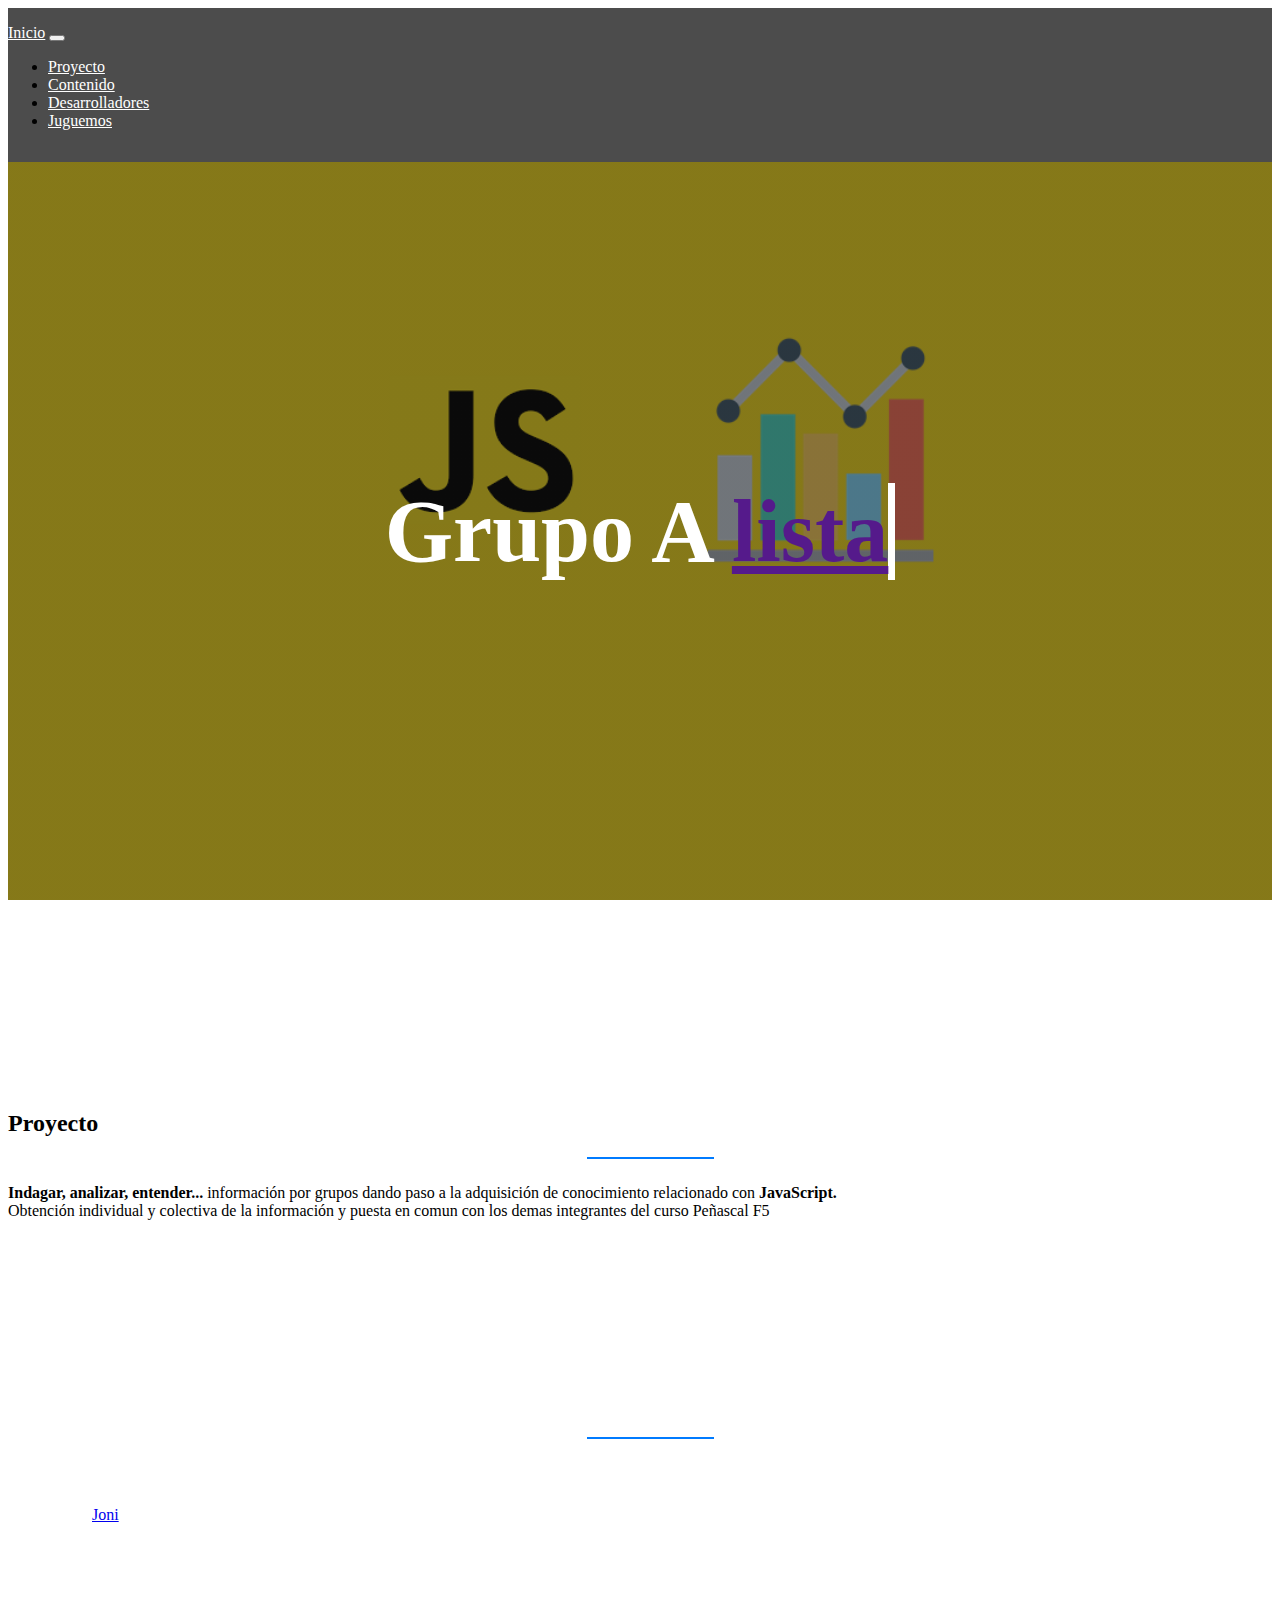
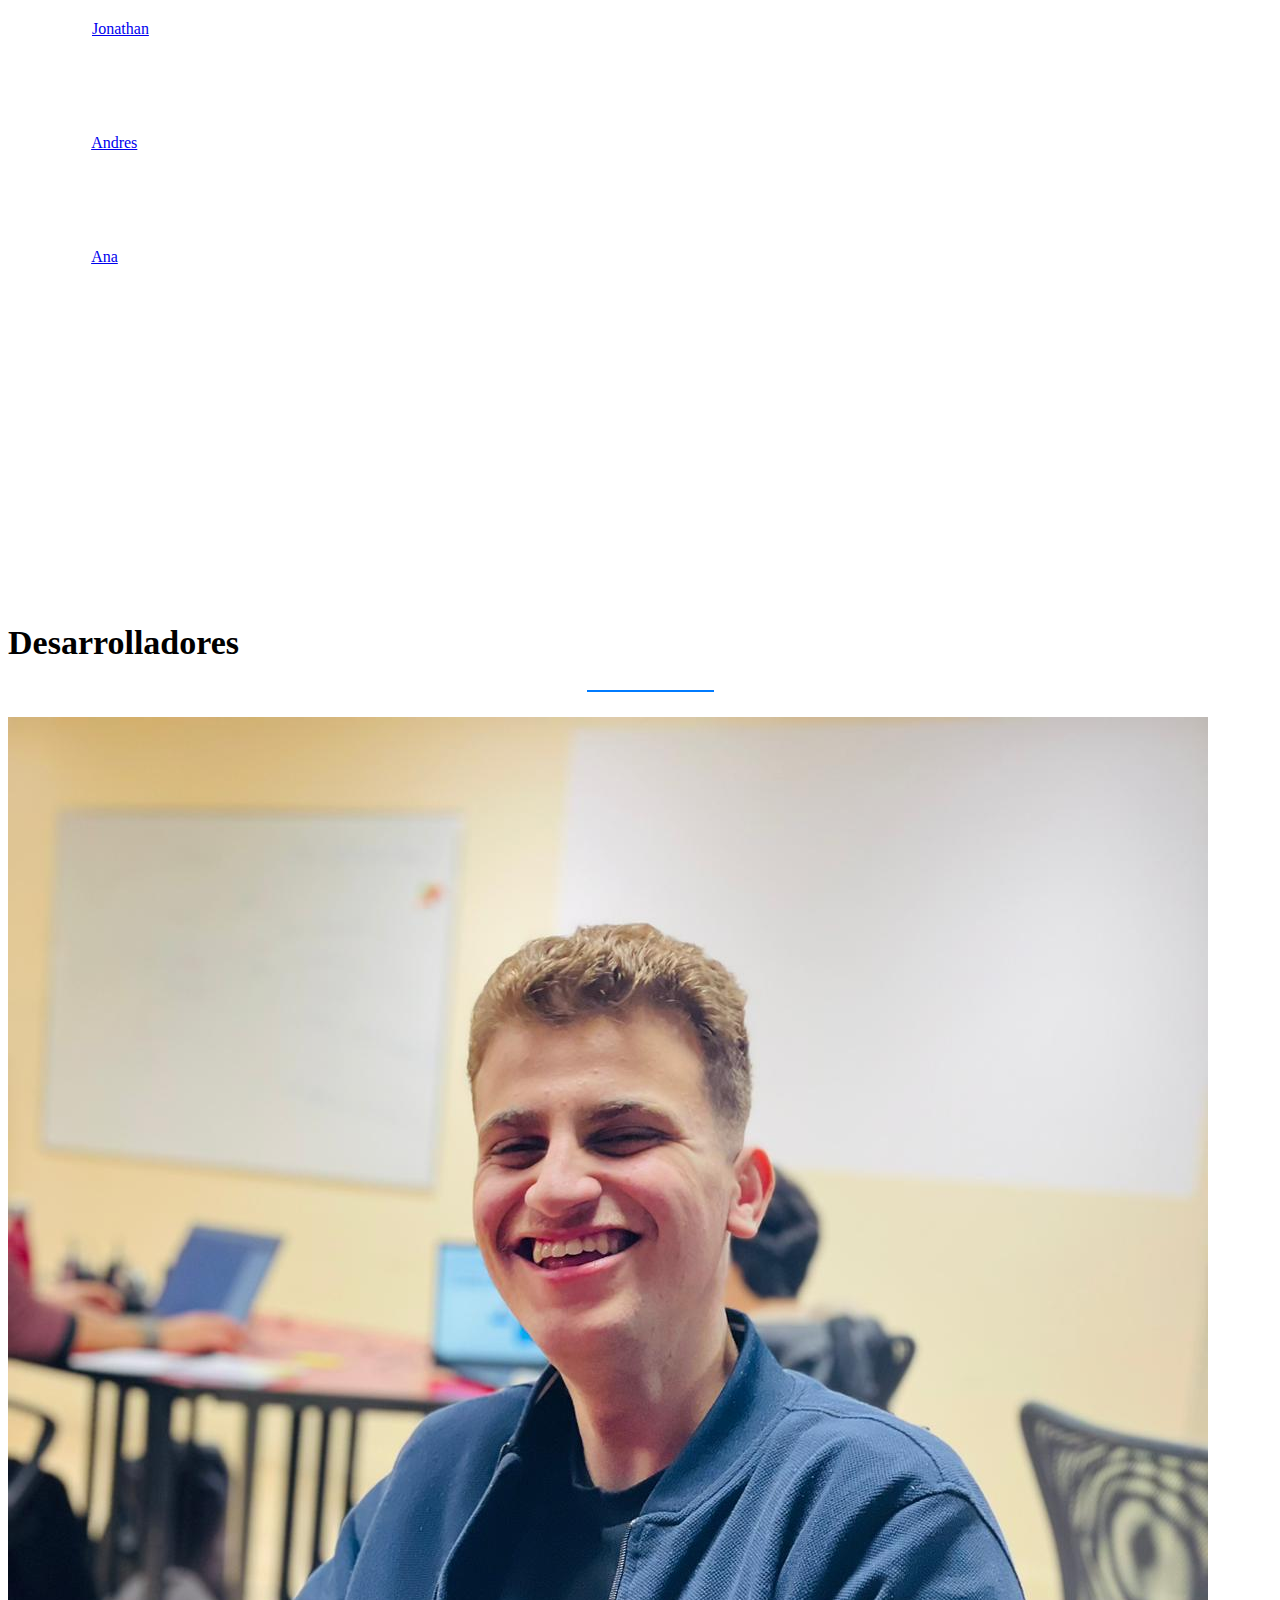
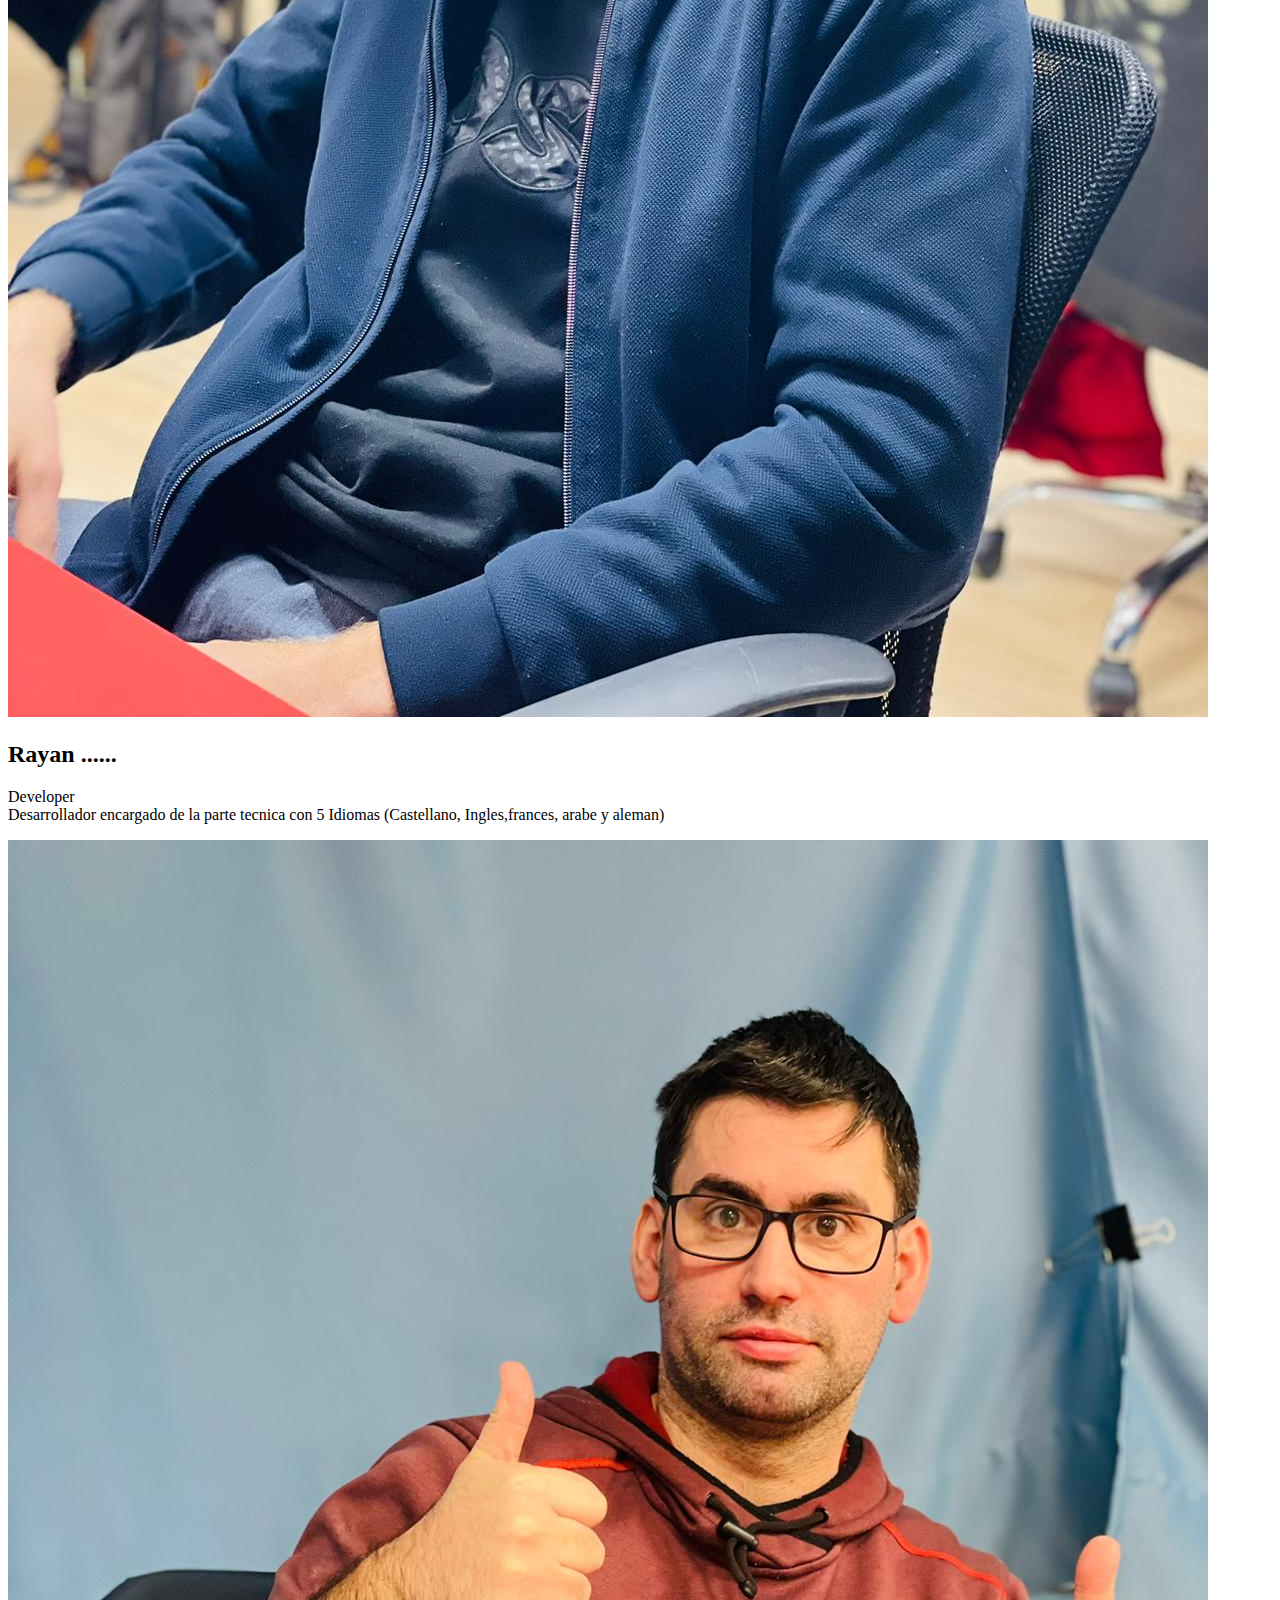
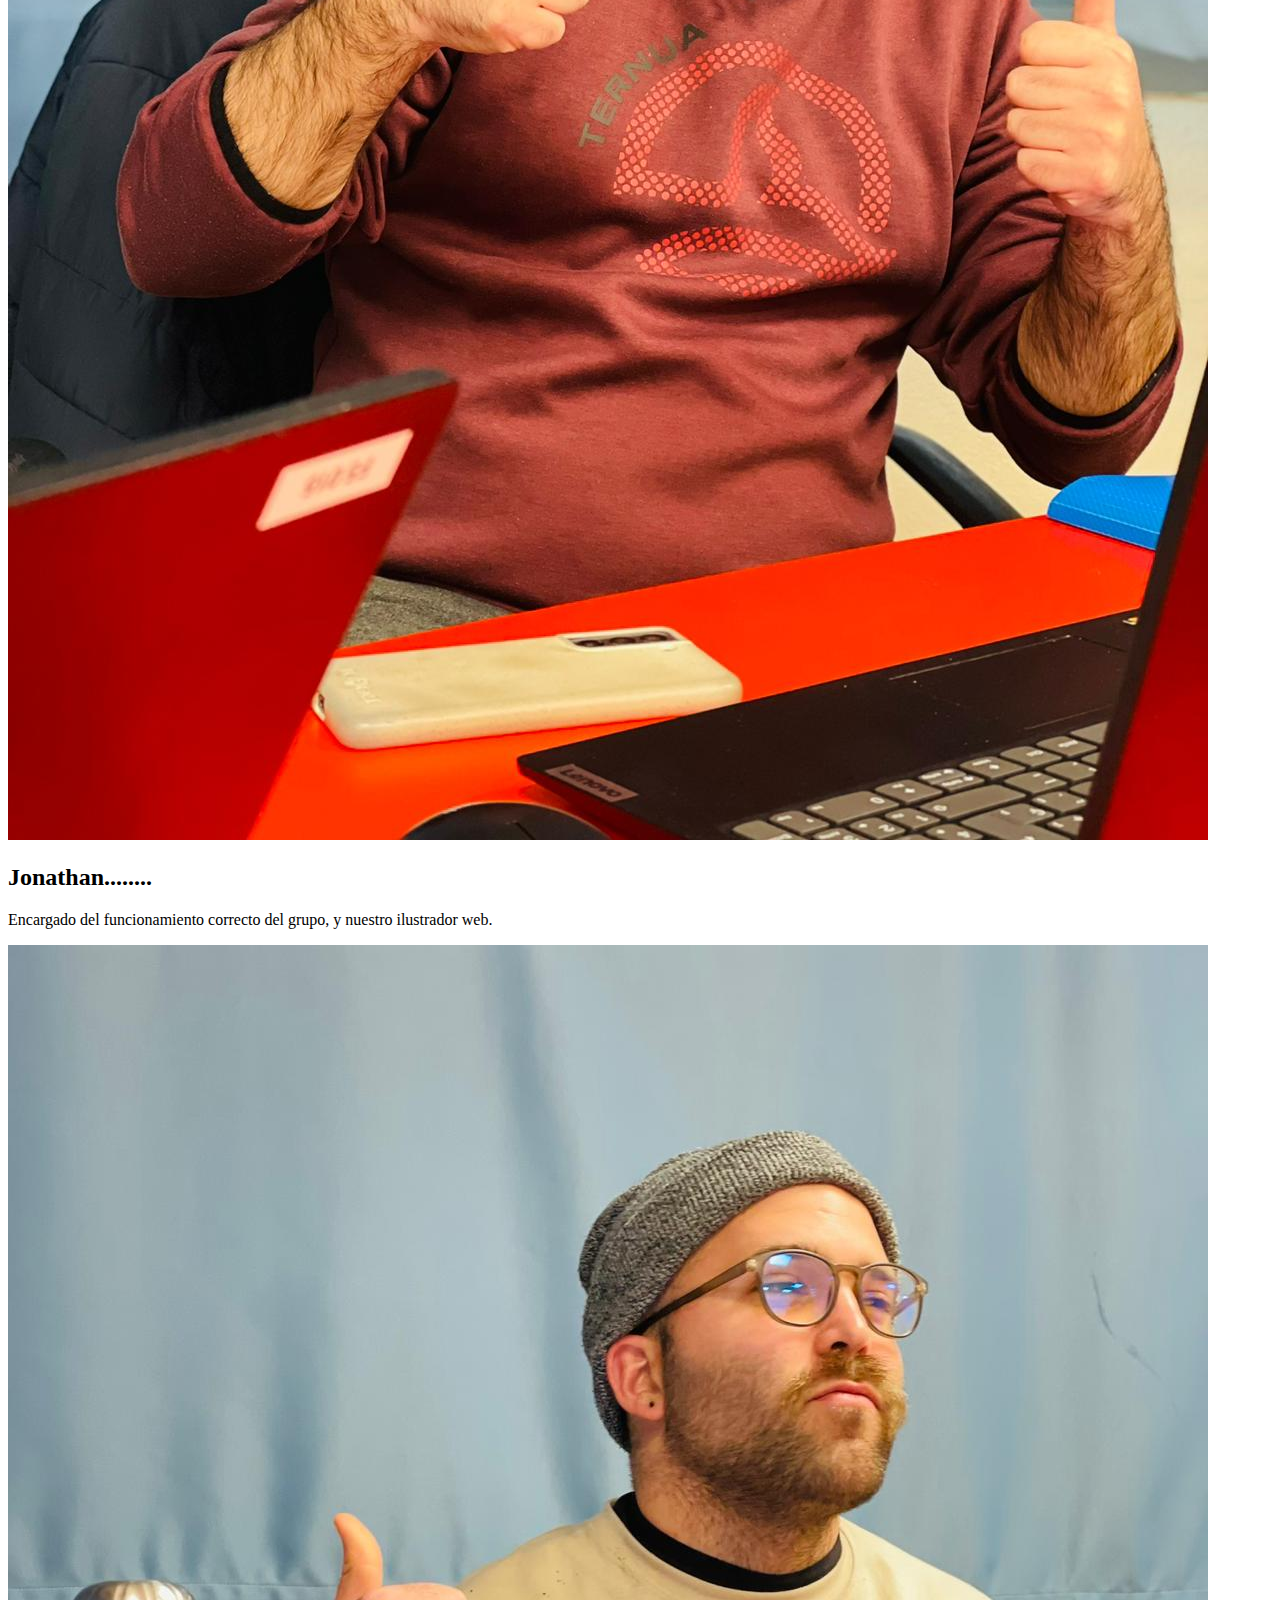
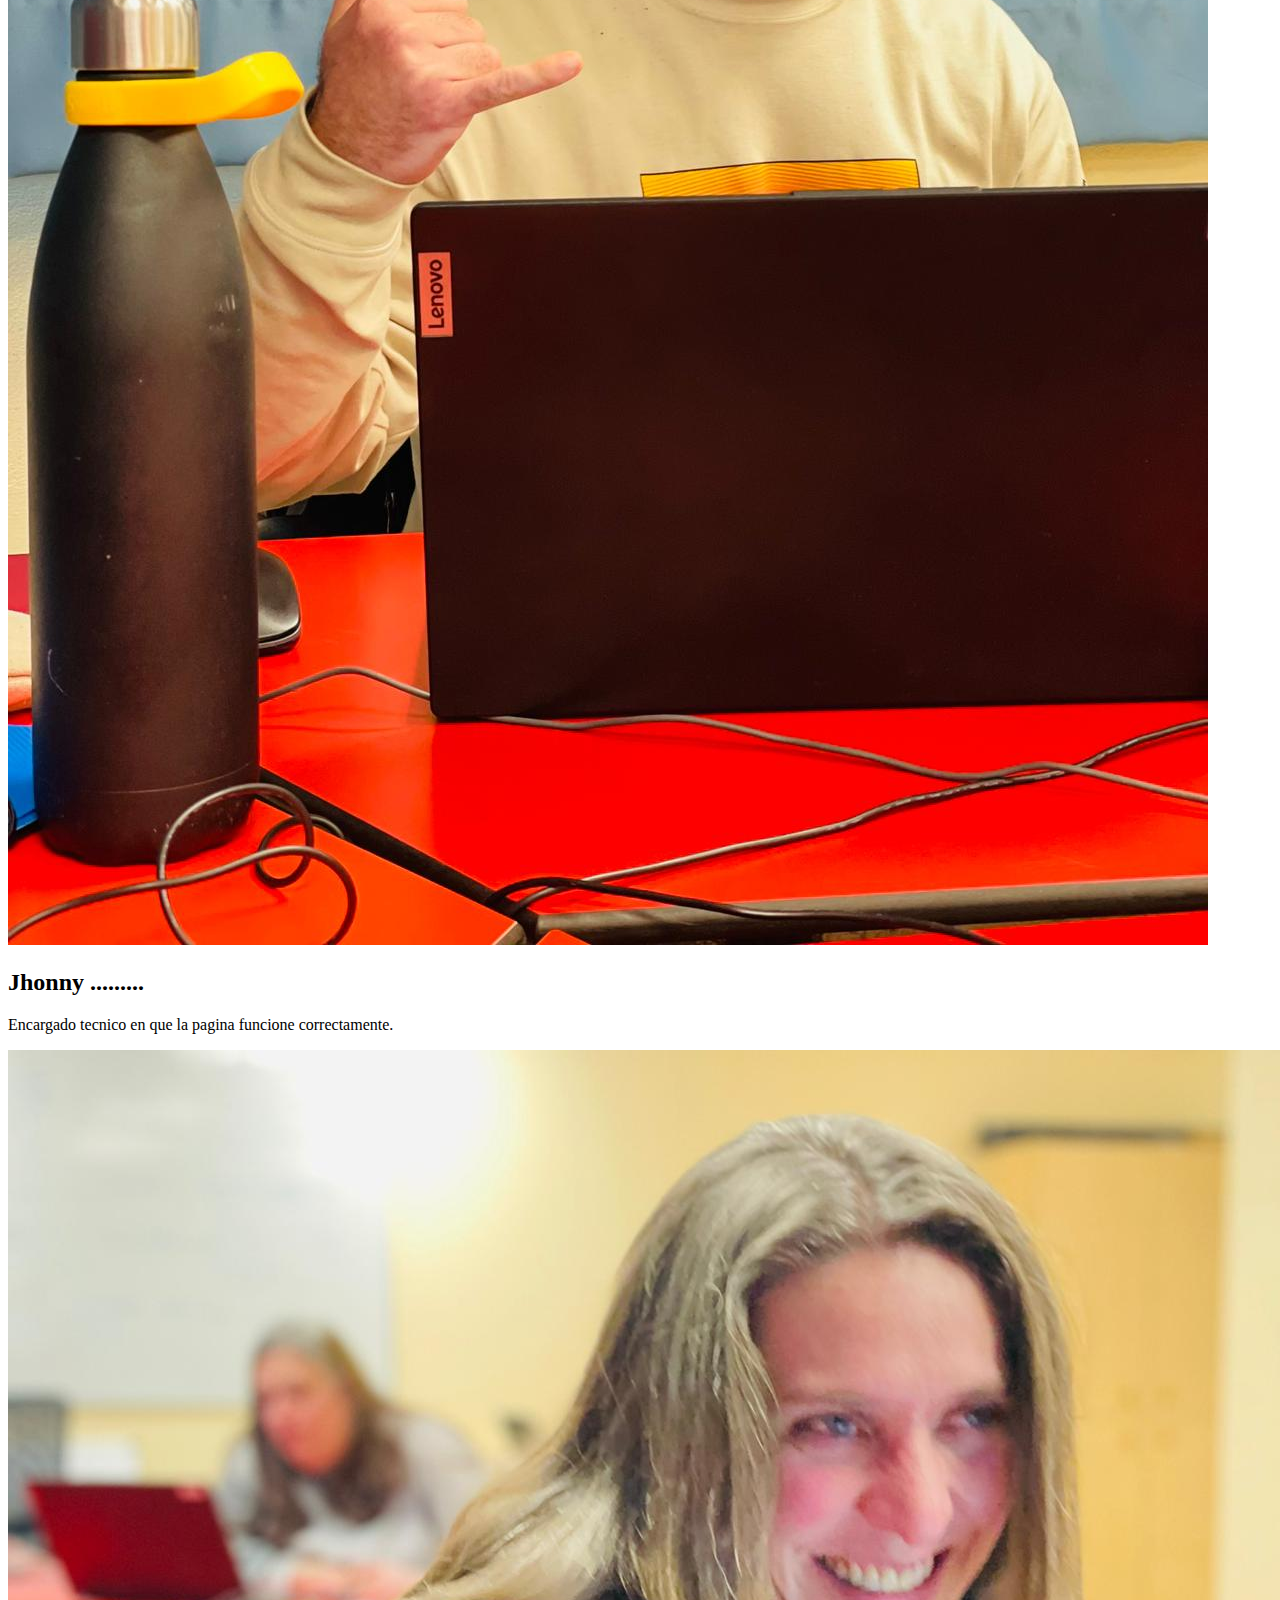
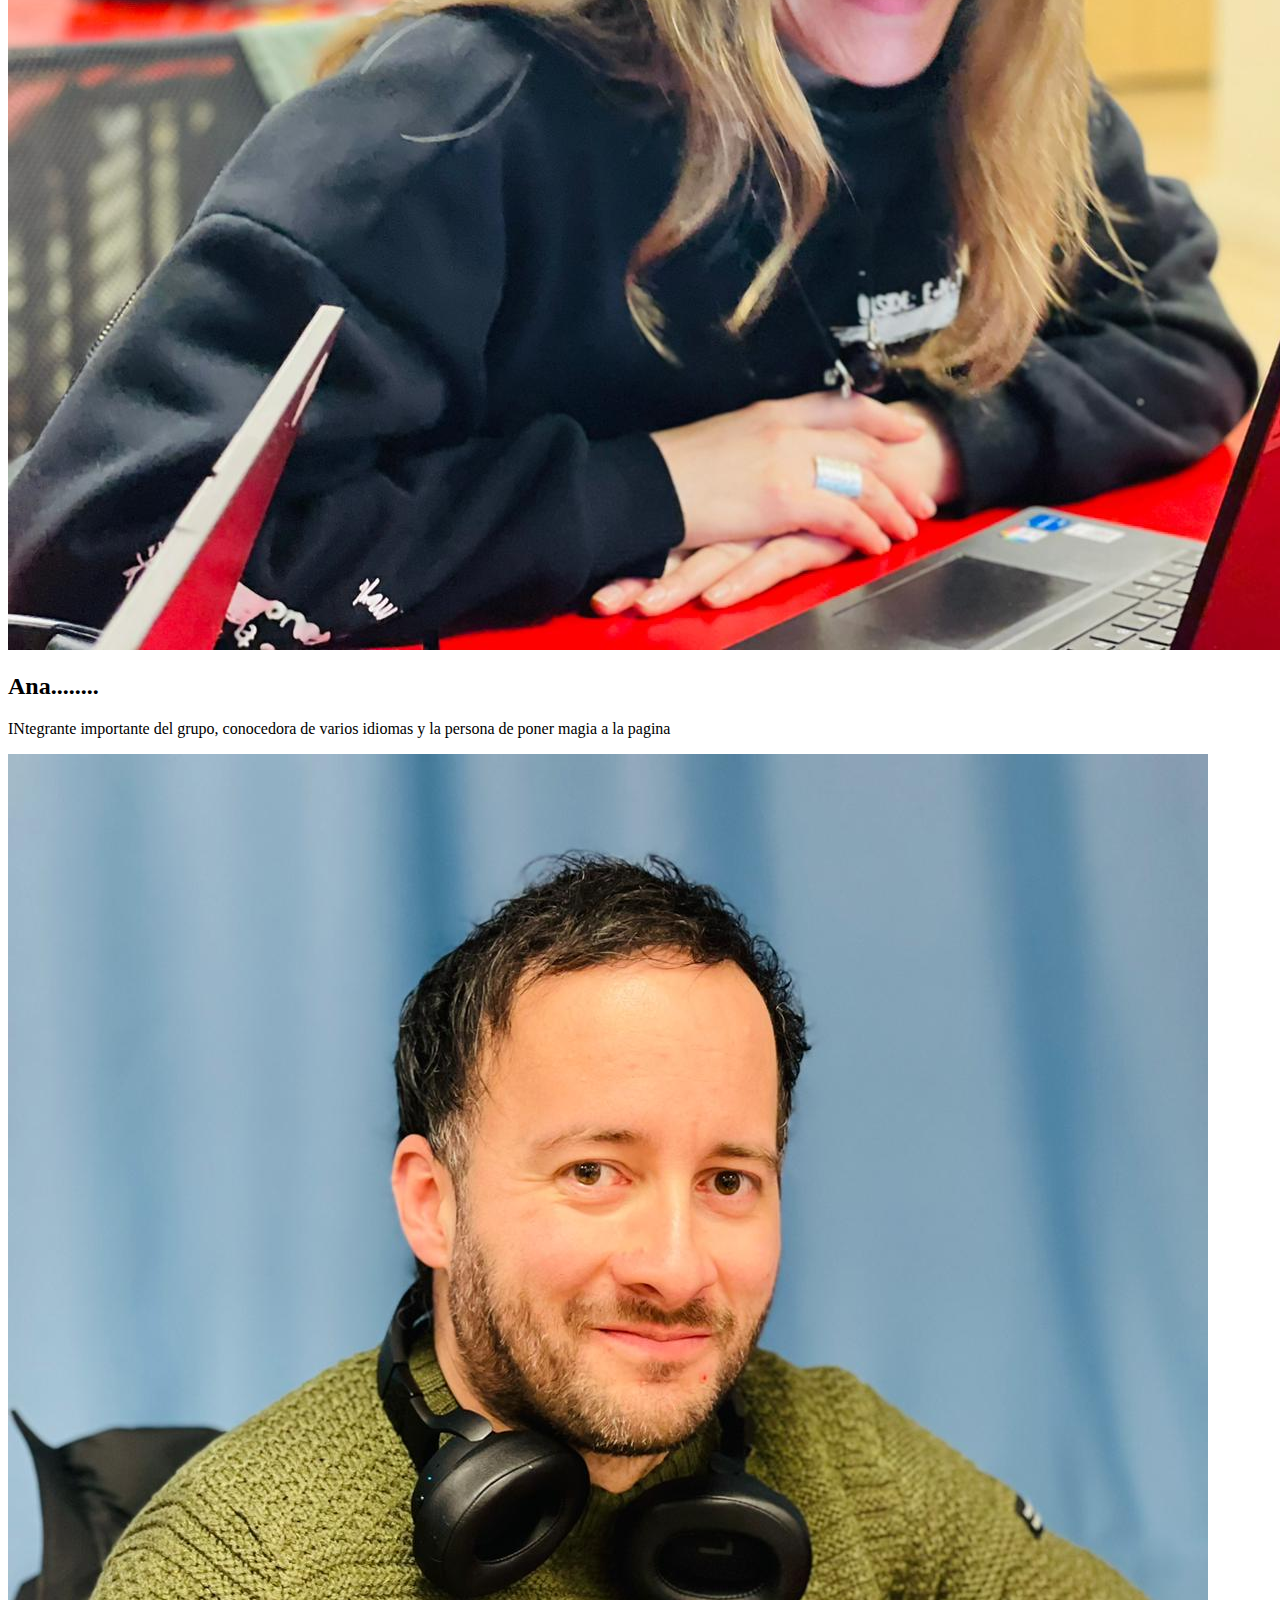
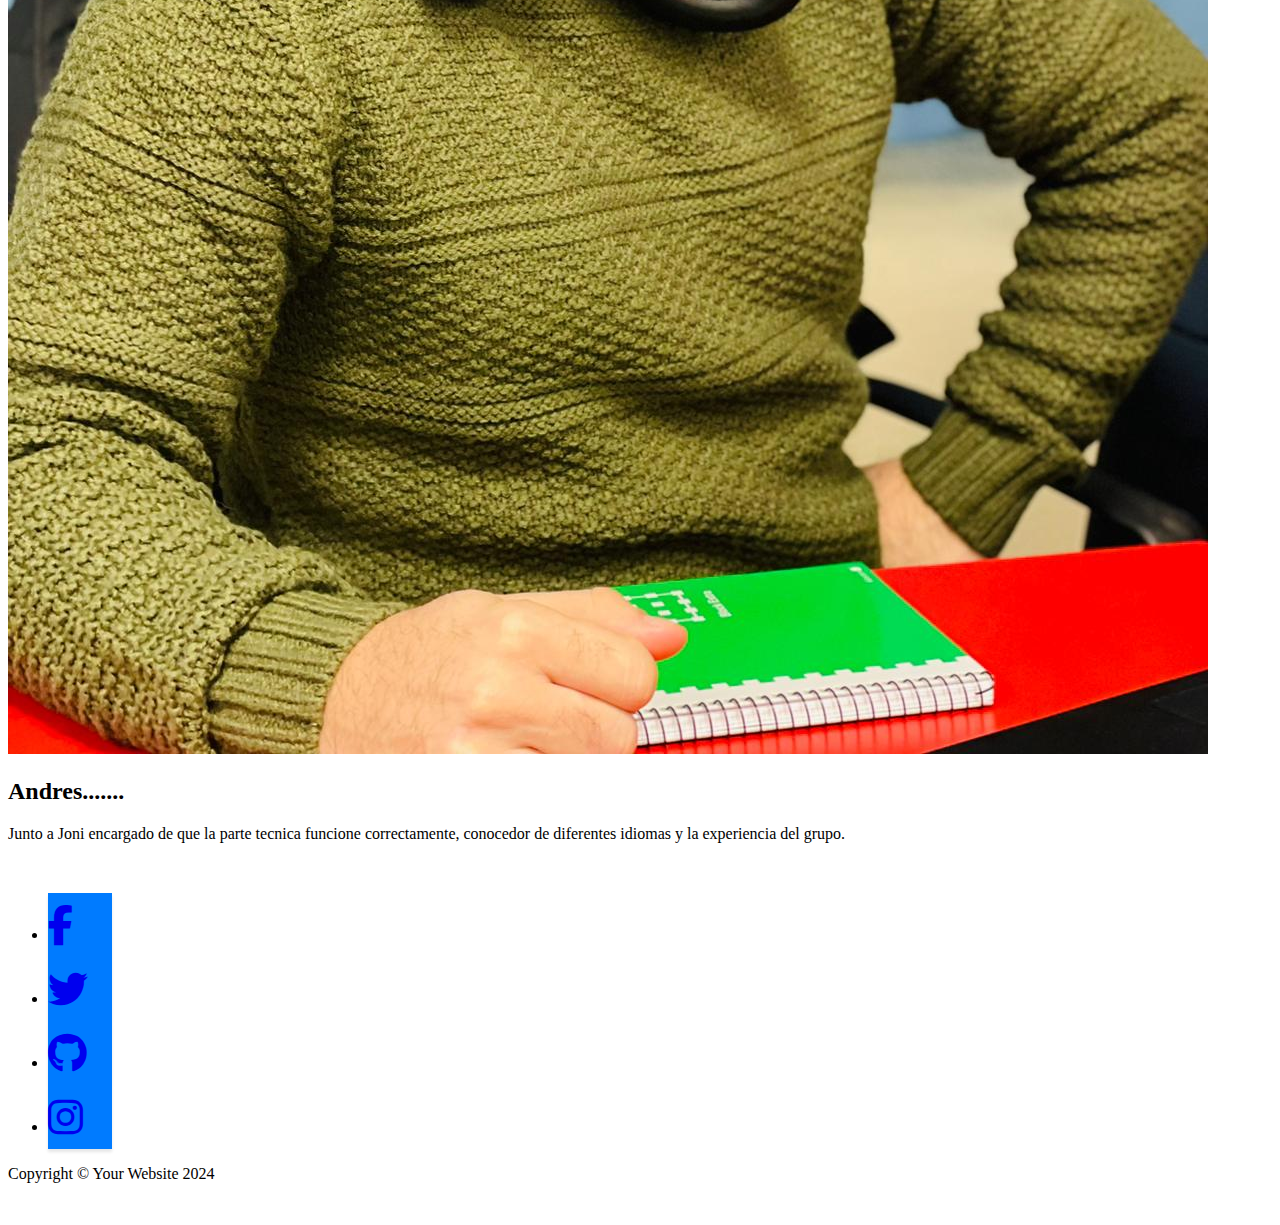
<file: index.html>
<!DOCTYPE html>
<html lang="es">
<head>
    <meta charset="UTF-8">
    <meta name="viewport" content="width=device-width, initial-scale=1.0">
    <meta http-equiv="X-UA-Compatible" content="ie=edge">
    
    
    <title> Grupo A DOM</title>
    
    <link rel="stylesheet" href="https://use.fontawesome.com/releases/v5.4.1/css/all.css" integrity="sha384-5sAR7xN1Nv6T6+dT2mhtzEpVJvfS3NScPQTrOxhwjIuvcA67KV2R5Jz6kr4abQsz" crossorigin="anonymous">
    <link rel="stylesheet" href="https://stackpath.bootstrapcdn.com/bootstrap/4.1.3/css/bootstrap.min.css" integrity="sha384-MCw98/SFnGE8fJT3GXwEOngsV7Zt27NXFoaoApmYm81iuXoPkFOJwJ8ERdknLPMO" crossorigin="anonymous">
    <link rel="stylesheet" href="css/style.css">
    <link rel="stylesheet" href="https://cdnjs.cloudflare.com/ajax/libs/font-awesome/6.5.1/css/all.min.css">
    <script src="https://code.jquery.com/jquery-3.3.1.slim.min.js" integrity="sha384-q8i/X+965DzO0rT7abK41JStQIAqVgRVzpbzo5smXKp4YfRvH+8abtTE1Pi6jizo" crossorigin="anonymous"></script>
    <script src="https://cdnjs.cloudflare.com/ajax/libs/popper.js/1.14.3/umd/popper.min.js" integrity="sha384-ZMP7rVo3mIykV+2+9J3UJ46jBk0WLaUAdn689aCwoqbBJiSnjAK/l8WvCWPIPm49" crossorigin="anonymous"></script>
    <script src="https://stackpath.bootstrapcdn.com/bootstrap/4.1.3/js/bootstrap.min.js" integrity="sha384-ChfqqxuZUCnJSK3+MXmPNIyE6ZbWh2IMqE241rYiqJxyMiZ6OW/JmZQ5stwEULTy" crossorigin="anonymous"></script>
    <script src="js/main.js"></script>
</head>
<body>
    <!-- Navigation -->
    <nav class="navbar navbar-expand-lg navbar-light fixed-top" id="mainNav">
        <div class="container">
            <a class="navbar-brand js-scroll-trigger" href="#page-top">Inicio</a>
            <button class="navbar-toggler navbar-toggler-right" type="button" data-toggle="collapse" data-target="#navbarResponsive" aria-controls="navbarResponsive" aria-expanded="false" aria-label="Toggle navigation">
                <span class="navbar-toggler-icon"></span>
            </button>
            <div class="collapse navbar-collapse" id="navbarResponsive">
                <ul class="navbar-nav ml-auto">
                    <li class="nav-item">
                    <a class="nav-link js-scroll-trigger" href="#about">Proyecto</a>
                    </li>
                    <li class="nav-item">
                    <a class="nav-link js-scroll-trigger" href="#services">Contenido</a>
                    </li>
                    <li class="nav-item">
                    <a class="nav-link js-scroll-trigger" href="#portfolio">Desarrolladores</a>
                    </li>
                    <li class="nav-item">
                        <a class="nav-link js-scroll-trigger" href="juego2.html">Juguemos</a>
                        </li>
                   
                </ul>
            </div>
        </div>
    </nav>
    <!----animacion guapa de letras-->
    <header class="background-main">
        <main class="main">
            <h1 id="page-top" class="main-title">Grupo A
                <a href="" class="typewrite" data-period="2000" data-type='[ "lista de clases", "Etiquetas", "Sintaxis", "Atributos del Dom" ]'>
                    <span class="wrap"></span>
                </a>
            </h1>

        </main>
        
        <div class="text-center">
            <a id="about" class="main-link btn btn-lg"  href="">
                Ver más
                <i class="fa fa-chevron-down"></i>
            </a> 
        </div>
    </header>
    
    <section class="about-us" >
        <div class="container">
            <div class="text-center">
                <h2>Proyecto</h2>
                <div class="line-shape"></div>
                <p> <strong>Indagar, analizar, entender...</strong> información por grupos dando paso a la adquisición de conocimiento relacionado con <strong> JavaScript.</strong> <br>
                    Obtención individual y colectiva de la información y puesta en comun con los demas integrantes del curso Peñascal F5
                </p>        
            </div>
        </div>
    </section>
    <br>

    
    <section class="services-class" id="services">
        <div class="container">
            <div class="row">
            <div class="col-lg-12 text-center">
                <h2 class="section-heading">Indice</h2>
                <div class="line-shape"></div>
            </div>
            </div>
        </div>
        <div class="container">
            <div class="row">
           
                    <div class="col-lg-3 col-md-6 text-center">
                        <div class="service-box mt-5 mx-auto">
                            <i class="fas fa-4x fa-code text-primary mb-3 sr-icon-3"></i>
                        <a href="jhonny.html" class="mb-3">Joni</a>
                        <p class="text-muted mb-0"> <strong>Metodo de selección de elementos</strong></p>

                        </div>
                    </div>
            
                    <div class="col-lg-3 col-md-6 text-center">
                        <div class="service-box mt-5 mx-auto">
                            <i class="fas fa-4x fa-code text-primary mb-3 sr-icon-3"></i>
                        <a href="jonathan.html" class="mb-3">Jonathan</a>
                        <p class="text-muted mb-0"> <strong>Metodo de selección de elementos</strong></p>

                        </div>
                    </div>

                    <div class="col-lg-3 col-md-6 text-center">
                        <div class="service-box mt-5 mx-auto">
                            <i class="fas fa-4x fa-code text-primary mb-3 sr-icon-3"></i>
                        <a href="javaAndres.html" class="mb-3">Andres</a>
                        <p class="text-muted mb-0"> <strong>DOM Atributos y CSS</strong></p>
        
                        </div>
                    </div>
            
                    <div class="col-lg-3 col-md-6 text-center">
                        <div class="service-box mt-5 mx-auto">
                            <i class="fas fa-4x fa-code text-primary mb-3 sr-icon-3"></i>
                            <a href="ana.html" class="mb-3">Ana</a>
                        <p class="text-muted mb-0"><strong>Sintaxis</strong></p>
                        </div>
                    
                    
                    </div>
         </div>
    </section>
    <br>
    <div class="container text-center" id="portfolio">
            <h2 class="portfolio-title">Desarrolladores</h2>
            <div class="line-shape"></div>
    </div>

    <!------Estas secciones va la  informacion respectiva de cada uno sobre identifiaca con la foto
    solo cambiar los textos para cambiar la dispocicion de los div o agregar algo, pregunarme primero -->
    <section>
        <div class="container">
            <div class="row align-items-center">
                
                <div class="col-lg-6 order-lg-2">
                    <div class="p-5">
                        <img class="img-fluid rounded-circle" src="Galeria/Fotos equipo/IMG-20240110-WA0002.jpg" alt="">
                    </div>
                </div>
                <div class="col-lg-6 order-lg-1">
                    <div class="p-5">
                        <h2 class="display-4">Rayan ......</h2>
                        <p>Developer<br>
                         Desarrollador encargado de la parte tecnica con 5 Idiomas (Castellano, Ingles,frances, arabe y aleman) <br>
                         
                        </p>
                    </div>
                </div>
            </div>
        </div>
    
    </section>

    <section>
        <div class="container">
            <div class="row align-items-center">
                <div class="col-lg-6">
                    <div class="p-5">
                        <img class="img-fluid rounded-circle" src="Galeria/Fotos equipo/IMG-20240110-WA0003.jpg" alt="">
                    </div>
                </div>
                <div class="col-lg-6">
                    <div class="p-5">
                        <h2 class="display-4">Jonathan........</h2>
                        <p>Encargado del funcionamiento correcto del grupo, y nuestro ilustrador web.</p>
                    </div>
                </div>
            </div>
        </div>
    </section>

    <section>
        <div class="container">
            <div class="row align-items-center">
                <div class="col-lg-6 order-lg-2">
                    <div class="p-5">
                        <img class="img-fluid rounded-circle" src="Galeria/Fotos equipo/IMG-20240110-WA0004.jpg" alt="">
                    </div>
                </div>
                <div class="col-lg-6 order-lg-1">
                    <div class="p-5">
                        <h2 class="display-4">Jhonny .........</h2>
                        <p>Encargado tecnico en que la pagina funcione correctamente.</p>
                    </div>
                </div>
            </div>
        </div>
    </section>

    <section>
        <div class="container">
            <div class="row align-items-center">
                <div class="col-lg-6">
                    <div class="p-5">
                        <img class="img-fluid rounded-circle" src="Galeria/Fotos equipo/IMG-20240110-WA0005.jpg" alt="">
                    </div>
                </div>
                <div class="col-lg-6">
                    <div class="p-5">
                        <h2 class="display-4">Ana........</h2>
                        <p>INtegrante importante del grupo, conocedora de varios idiomas y la persona de poner magia a la pagina</p>
                    </div>
                </div>
            </div>
        </div>
    </section>

   

    <section>
        <div class="container">
            <div class="row align-items-center">
                <div class="col-lg-6 order-lg-2">
                    <div class="p-5">
                        <img class="img-fluid rounded-circle" src="Galeria/Fotos equipo/IMG-20240110-WA0006.jpg" alt="">
                    </div>
                </div>
                <div class="col-lg-6 order-lg-1">
                    <div class="p-5">
                        <h2 class="display-4">Andres.......</h2>
                        <p>Junto a Joni encargado de que la parte tecnica funcione correctamente, conocedor de diferentes idiomas y la experiencia del grupo.</p>
                    </div>
                </div>
            </div>
        </div>
    </section>
    <!-- <section class="contact-us" id="contact">
        <div class="container">
            <div class="row">
                <div class="col-lg-12 text-center">
                    <h2 class="section-heading">Contact us</h2>
                    <div class="line-shape"></div>
                    <p>Lorem ipsum dolor sit amet consectetur adipisicing elit. Placeat harum incidunt id quas, facere amet modi quisquam, voluptate ad dolores soluta molestias rerum excepturi delectus mollitia porro, adipisci eveniet qui!</p>
                </div>
            </div>
        </div>
        <div class="container">
            <form>
                <div class="row">
                    <div class="col-md-6 form-line">
                        <div class="form-group">
                            <label for="exampleInputUsername">Your name</label>
                            <input type="text" class="form-control" id="" placeholder=" Enter Name">
                        </div>
                        <div class="form-group">
                            <label for="exampleInputEmail">Email Address</label>
                            <input type="email" class="form-control" id="exampleInputEmail" placeholder=" Enter Email id">
                        </div>	
                        <div class="form-group">
                            <label for="telephone">Mobile No.</label>
                            <input type="tel" class="form-control" id="telephone" placeholder=" Enter 10-digit mobile no.">
                        </div>
                    </div>
                    <div class="col-md-6">
                        <div class="form-group">
                            <label for ="description"> Message</label>
                            <textarea  class="form-control" id="description" placeholder="Enter Your Message"></textarea>
                        </div>
                        <button type="button" class="btn btn-primary submit"><i class="fa fa-paper-plane" aria-hidden="true"></i>  Send Message</button>
                    </div>        
                </div>
            </form>
        </div>
    </section> -->
    <br>
        <!-- Footer -->
    <footer class="footer text-center">
        <div class="container">
            <ul class="list-inline mb-5">
                <li class="list-inline-item">
                    <a class="social-link rounded-circle text-white mr-3" href="#">
                    <i class="fab fa-facebook-f"></i>
                    </a>
                </li>
                <li class="list-inline-item">
                    <a class="social-link rounded-circle text-white mr-3" href="#">
                    <i class="fab fa-twitter"></i>
                    </a>
                </li>
                <li class="list-inline-item">
                    <a class="social-link rounded-circle text-white" href="#">
                    <i class="fab fa-github"></i>
                    </a>
                </li>
                <li class="list-inline-item">
                    <a class="social-link rounded-circle text-white" href="#">
                        <i class="fab fa-instagram"></i>
                    </a>
                </li>
            </ul>
            <p class="text-muted small mb-0">Copyright &copy; Your Website 2024</p>
        </div>
    </footer>
    <br>
</body>
</html>
</file>
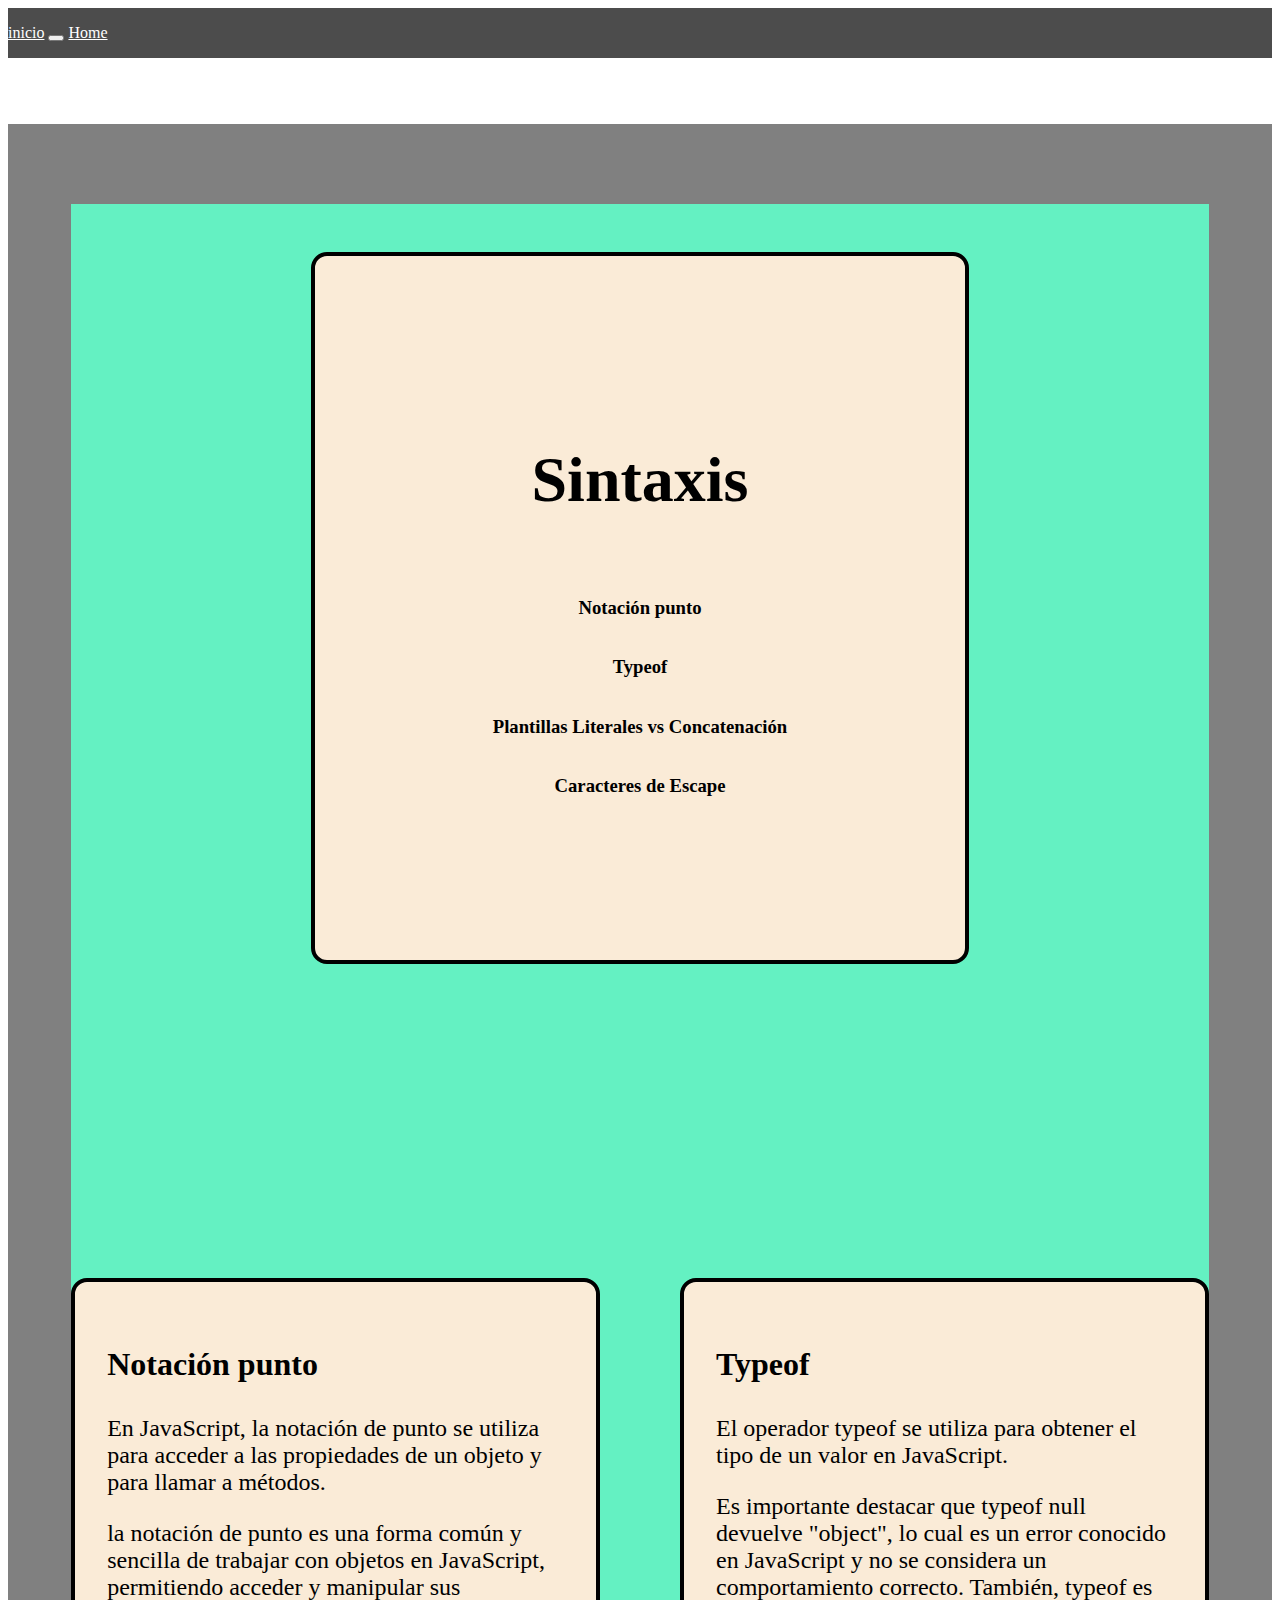
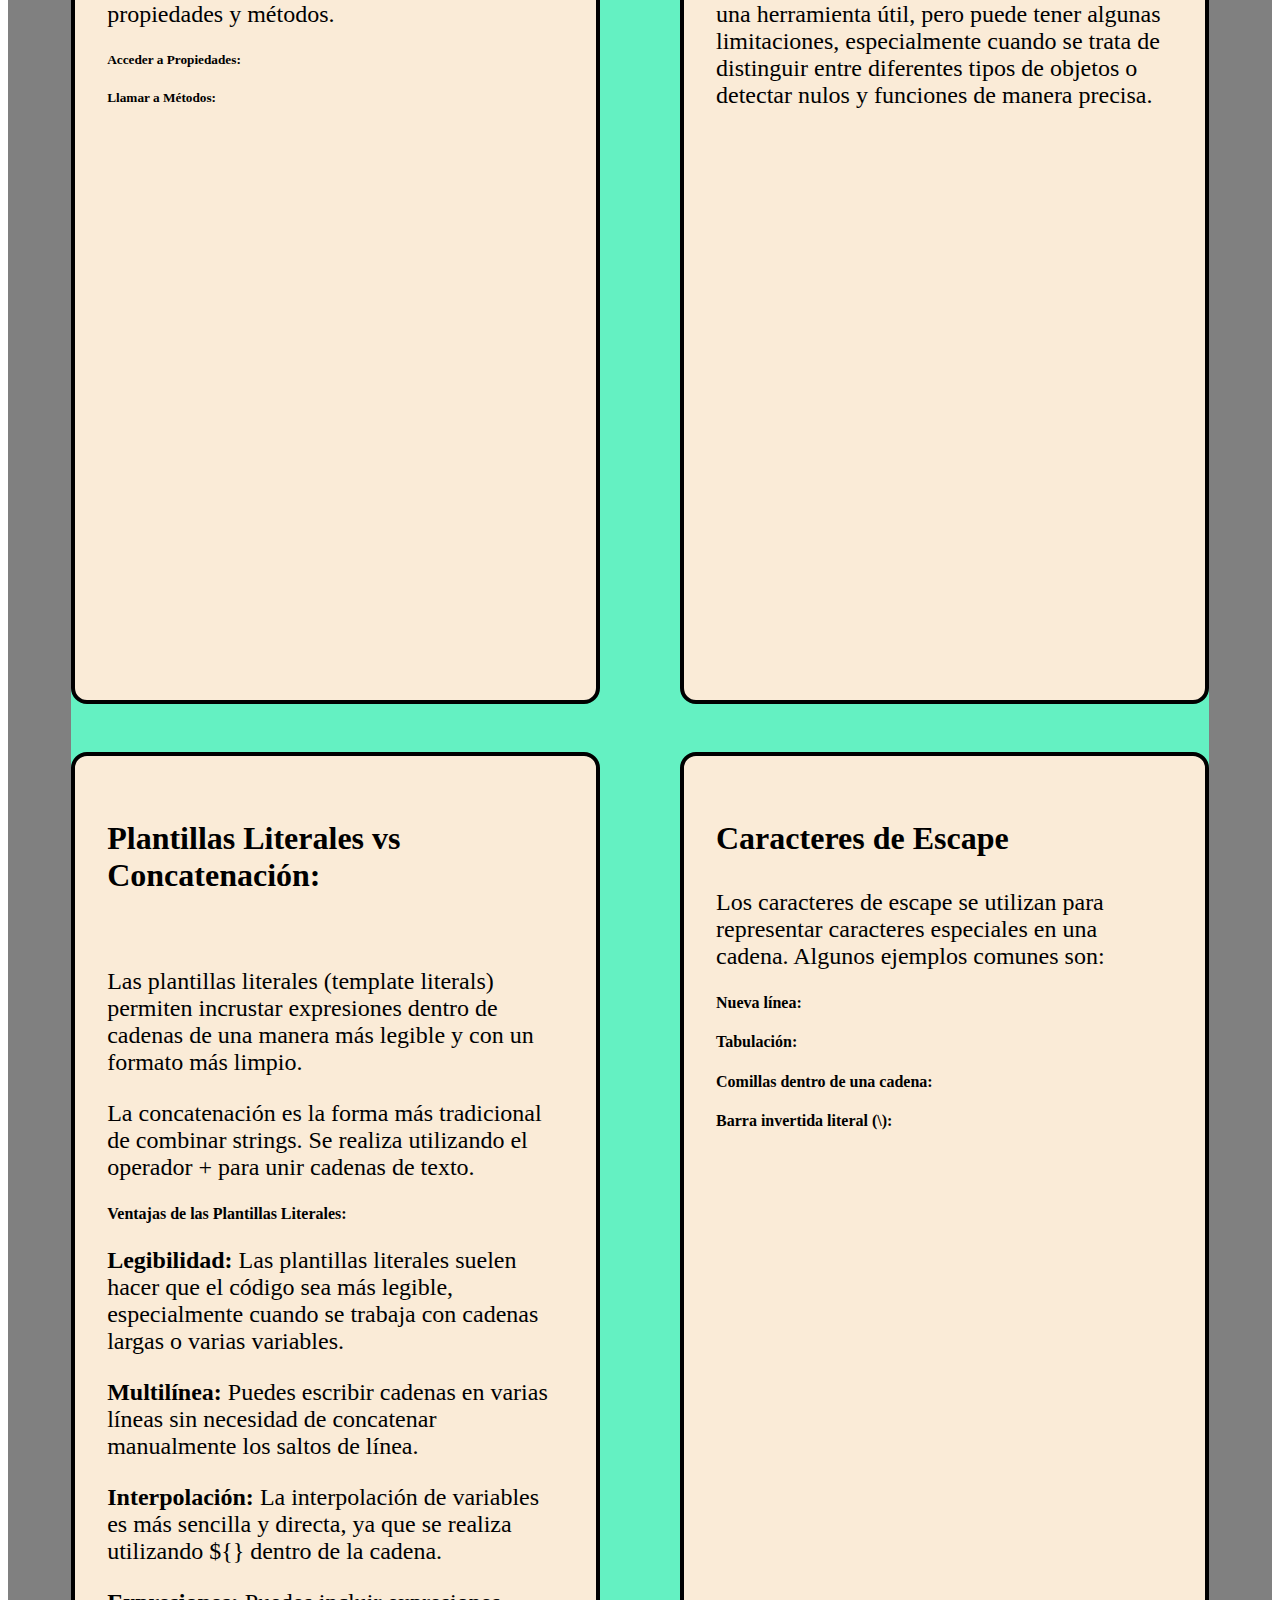
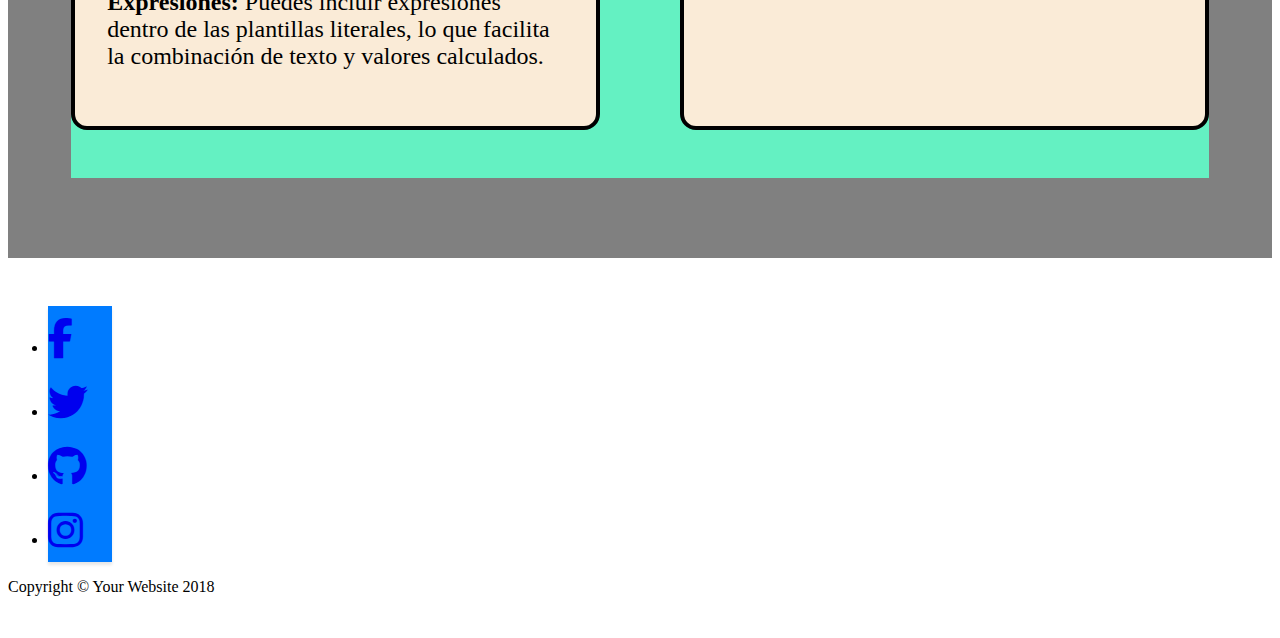
<file: ana.html>
<!DOCTYPE html>
<html lang="es">
<head>
    <meta charset="UTF-8">
    <meta name="viewport" content="width=device-width, initial-scale=1.0">
    <meta http-equiv="X-UA-Compatible" content="ie=edge">
        
        
    <title> Grupo A DOM</title>
        
    <link rel="stylesheet" href="https://use.fontawesome.com/releases/v5.4.1/css/all.css" integrity="sha384-5sAR7xN1Nv6T6+dT2mhtzEpVJvfS3NScPQTrOxhwjIuvcA67KV2R5Jz6kr4abQsz" crossorigin="anonymous">
    <link rel="stylesheet" href="https://stackpath.bootstrapcdn.com/bootstrap/4.1.3/css/bootstrap.min.css" integrity="sha384-MCw98/SFnGE8fJT3GXwEOngsV7Zt27NXFoaoApmYm81iuXoPkFOJwJ8ERdknLPMO" crossorigin="anonymous">
    <link rel="stylesheet" href="css/style.css">
    <link rel="stylesheet" href="https://cdnjs.cloudflare.com/ajax/libs/font-awesome/6.5.1/css/all.min.css">
    <script src="https://code.jquery.com/jquery-3.3.1.slim.min.js" integrity="sha384-q8i/X+965DzO0rT7abK41JStQIAqVgRVzpbzo5smXKp4YfRvH+8abtTE1Pi6jizo" crossorigin="anonymous"></script>
    <script src="https://cdnjs.cloudflare.com/ajax/libs/popper.js/1.14.3/umd/popper.min.js" integrity="sha384-ZMP7rVo3mIykV+2+9J3UJ46jBk0WLaUAdn689aCwoqbBJiSnjAK/l8WvCWPIPm49" crossorigin="anonymous"></script>
    <script src="https://stackpath.bootstrapcdn.com/bootstrap/4.1.3/js/bootstrap.min.js" integrity="sha384-ChfqqxuZUCnJSK3+MXmPNIyE6ZbWh2IMqE241rYiqJxyMiZ6OW/JmZQ5stwEULTy" crossorigin="anonymous"></script>
    <script src="js/main.js"></script>
</head>    
<body>
    <nav class="navbar navbar-expand-lg navbar-light fixed-top" id="mainNav">
        <div class="container">
                    <a class="navbar-brand js-scroll-trigger" href="#page-top">inicio</a>
                    <button class="navbar-toggler navbar-toggler-right" type="button" data-toggle="collapse" data-target="#navbarResponsive" aria-controls="navbarResponsive" aria-expanded="false" aria-label="Toggle navigation">
                        <span class="navbar-toggler-icon"></span>
                    </button>
                    
                  
                        <a href="index.html"> Home</a>
                    
        </div>
    </nav>
    <br>
    <main class="ana">
        <section class="anasintax">
            <div class="sintaxis">
                <h1>Sintaxis</h1>
                <br>
                <h3>Notación punto</h3>
                <h3>Typeof</h3>
                <h3>Plantillas Literales vs Concatenación</h3>
                <h3>Caracteres de Escape</h3>
            </div>
            <div class="notacion">
                <h3>Notación punto</h3>
                <p>
                    En JavaScript, la notación de punto se utiliza para 
                    acceder a las propiedades de un objeto y para llamar 
                    a métodos. 
                </p>
                <p>
                    la notación de punto es una forma común y sencilla de 
                    trabajar con objetos en JavaScript, permitiendo acceder 
                    y manipular sus propiedades y métodos. 
                </p>
                  
                <h5>Acceder a Propiedades:</h5>
                <script>
                      let persona = {
                        nombre: "Aitor",
                        edad: 25
                      };
                    
                      console.log(persona.nombre);
                </script>
                  
                <h5>Llamar a Métodos:</h5>
                <script>
                      let mensaje = "Hola, Mundo";
              
                      console.log(mensaje.length); 
                </script>
            </div>

            <div class="typeof">
                <h3>Typeof</h3>
                <p>
                    El operador typeof se utiliza para obtener el 
                    tipo de un valor en JavaScript.
                </p>
                <p>
                    Es importante destacar que typeof null devuelve "object",
                     lo cual es un error conocido en JavaScript y no se considera 
                     un comportamiento correcto. También, typeof 
                     es una herramienta útil, pero puede tener algunas limitaciones, 
                     especialmente cuando se trata de distinguir entre diferentes tipos
                     de objetos o detectar nulos y funciones de manera precisa.
                </p>
  
                <script>
                    let x = 10;
                    let y = "Hola, Mundo";
                
                    console.log(typeof x); // Devuelve "number"
                    console.log(typeof y); // Devuelve "string"
                </script>
            </div>

            <div class="concatenacion">
                
                <h3>Plantillas Literales vs Concatenación:</h3>
                <br>
                <p>Las plantillas literales (template literals) 
                    permiten incrustar expresiones dentro de cadenas 
                    de una manera más legible y con un formato más limpio.
                </p>
                <p>
                    La concatenación es la forma más tradicional de 
                    combinar strings. Se realiza utilizando el 
                    operador + para unir cadenas de texto. 
                </p>
                <h4>Ventajas de las Plantillas Literales:</h4>
                <p><strong>Legibilidad: </strong>Las plantillas literales suelen 
                    hacer que el código sea más legible, especialmente 
                    cuando se trabaja con cadenas largas o varias variables.
                </p>
                <p><strong>Multilínea:</strong> Puedes escribir cadenas en varias 
                    líneas sin necesidad de concatenar manualmente los saltos de línea. 
                </p>
                <p><strong>Interpolación: </strong>La interpolación de variables es más 
                    sencilla y directa, ya que se realiza utilizando ${} dentro de la cadena.
                </p>
                <p><strong>Expresiones: </strong>Puedes incluir expresiones dentro de las 
                    plantillas literales, lo que facilita la combinación de texto y 
                    valores calculados.
                </p>

                
                <script>
                    let nombre = "Ainhoa";
                    let edad = 30;
                  
                    // Concatenación
                    let mensajeConcat = "Hola, me llamo " + nombre + " y tengo " + edad + " años.";
                    console.log(mensajeConcat);
                  
                    // Plantillas Literales
                    let mensajeLiteral = `Hola, me llamo ${nombre} y tengo ${edad} años.`;
                    console.log(mensajeLiteral);
                  </script>
               
            </div>

            <div class="escape">
                <h3>Caracteres de Escape</h3>
   
                <p>Los caracteres de escape se utilizan para 
                    representar caracteres especiales en una cadena. 
                   Algunos ejemplos comunes son:
                </p>
    
                <h4>Nueva línea:</h4>
  
                <script>
                   let multilinea = "Hola,\nMundo!";
                   console.log(multilinea);
                </script>
    
                <h4>Tabulación:</h4>
   
                <script>
                    let conTabulacion = "Texto con\ttabulación.";
                    console.log(conTabulacion);
                </script>
  
                <h4>Comillas dentro de una cadena:</h4>
     
                <script>
                    let conComillas = 'Texto con comillas simples (\') y comillas dobles (").';
                    console.log(conComillas);
                </script>
    
                <h4>Barra invertida literal (\):</h4>
     
                <script>
                    let conBarraInvertida = "C:\\Directorio\\Archivo.txt";
                    console.log(conBarraInvertida);
                </script>
            </div>
        </section>
    </main>
    




     <footer class="footer text-center">
        <div class="container">
            <ul class="list-inline mb-5">
                <li class="list-inline-item">
                    <a class="social-link rounded-circle text-white mr-3" href="#">
                    <i class="fab fa-facebook-f"></i>
                    </a>
                </li>
                <li class="list-inline-item">
                    <a class="social-link rounded-circle text-white mr-3" href="#">
                    <i class="fab fa-twitter"></i>
                    </a>
                </li>
                <li class="list-inline-item">
                    <a class="social-link rounded-circle text-white" href="#">
                    <i class="fab fa-github"></i>
                    </a>
                </li>
                <li class="list-inline-item">
                    <a class="social-link rounded-circle text-white" href="#">
                        <i class="fab fa-instagram"></i>
                    </a>
                </li>
            </ul>
            <p class="text-muted small mb-0">Copyright &copy; Your Website 2018</p>
        </div>
    </footer>
    <br>

</body>
</html>
</file>
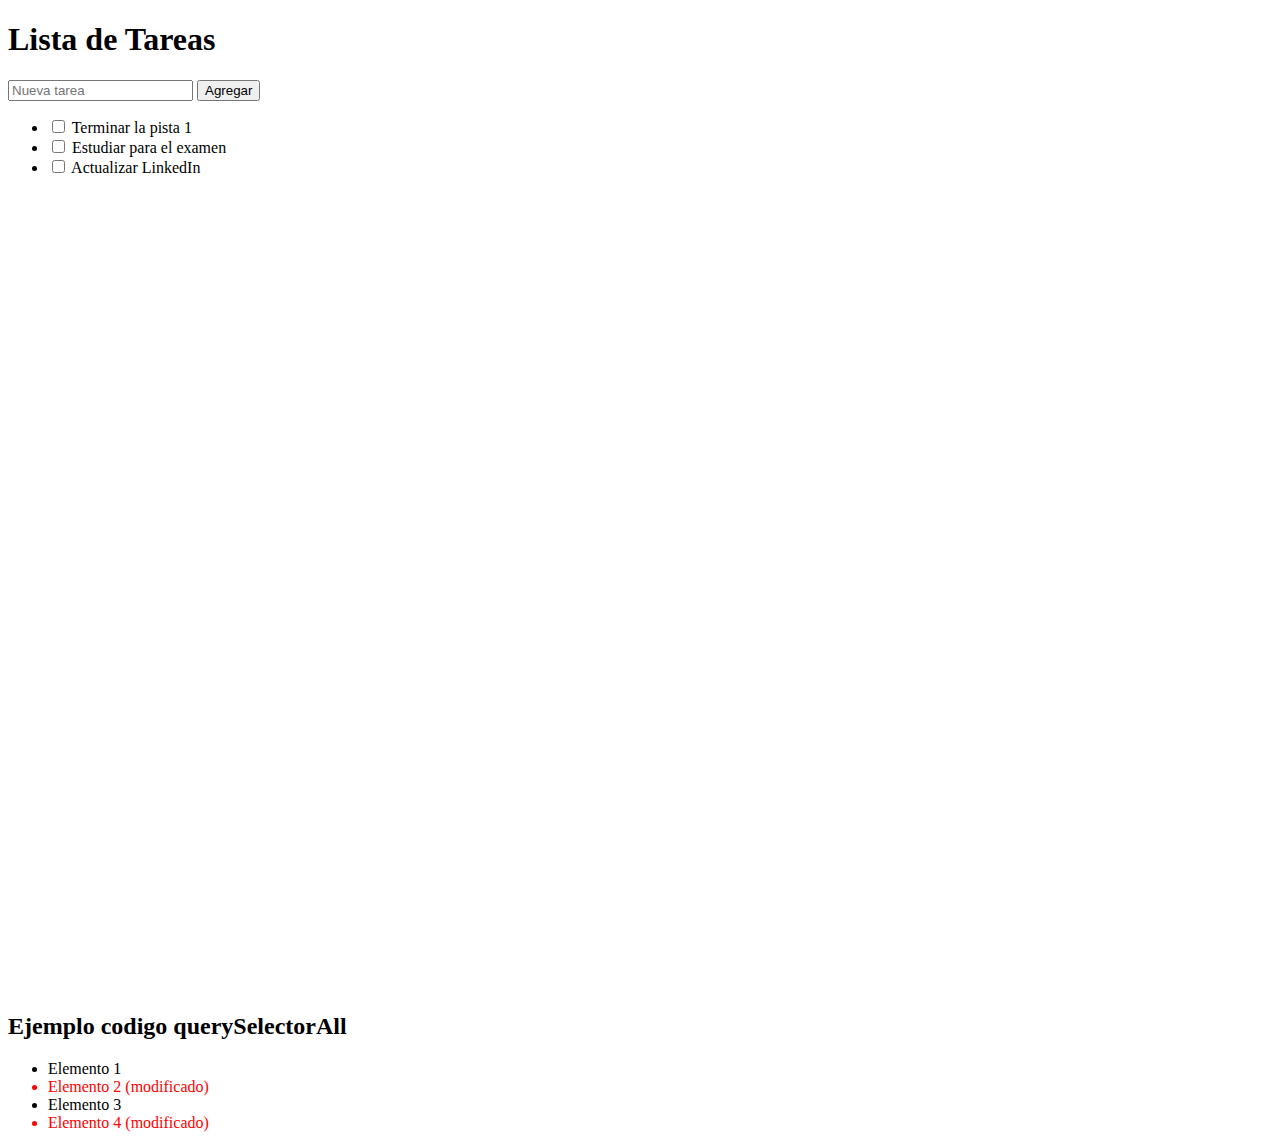
<file: jhonyselecto.html>
<!DOCTYPE html>
<html lang="es">
<head>
    <meta charset="UTF-8">
    <meta name="viewport" content="width=device-width, initial-scale=1.0">
    <title>ejemplo de uso de querySelector</title>

    <style>
        /* Estilo para resaltar tareas completadas */
        .completada {
          text-decoration: line-through;
          color: #808080;
        }
    
        /* Estilo para cambiar el color del texto de las nuevas tareas */
        .colorido {
          color: green;
        }
    
        /* Estilo para la palomita */
        .palomita {
          color: green;
          font-weight: bold;
          margin-left: 5px;
          display: none; /* Inicialmente oculto */
        }

        .frameAll{
            padding-top: 50rem;
        }

        .rojo {
      color: red;
    }
      </style>
    </head>
    <body>
    
      <div id="app">
        <h1>Lista de Tareas</h1>
        <input type="text" id="nuevaTarea" placeholder="Nueva tarea">
        <button id="agregarTarea">Agregar</button>
    
        <ul id="listaTareas">
          <li>
            <input type="checkbox" class="tareaCheckbox">
            Terminar la pista 1
            <span class="palomita">&#10004;</span>
          </li>
          <li>
            <input type="checkbox" class="tareaCheckbox">
            Estudiar para el examen
            <span class="palomita">&#10004;</span>
          </li>
          <li>
            <input type="checkbox" class="tareaCheckbox">
            Actualizar LinkedIn
            <span class="palomita">&#10004;</span>
          </li>
        </ul>
      </div>



      <div class="frameAll">
        <h2>Ejemplo codigo querySelectorAll</h2>
        <ul id="miLista">
            <li>Elemento 1</li>
            <li class="rojo">Elemento 2</li>
            <li>Elemento 3</li>
            <li class="rojo">Elemento 4</li>
          </ul>
      </div>
    
      <script>
        document.addEventListener('DOMContentLoaded', function () {
          // Seleccionar elementos del DOM
          let inputNuevaTarea = document.querySelector('#nuevaTarea');
          let botonAgregarTarea = document.querySelector('#agregarTarea');
          let listaTareas = document.querySelector('#listaTareas');
    
          // Función para agregar una nueva tarea
          function agregarTarea() {
            let nuevaTareaTexto = inputNuevaTarea.value;
    
            if (nuevaTareaTexto.trim() !== '') {
              let nuevaTarea = document.createElement('li');
              
              // Agregar checkbox a la tarea
              let checkbox = document.createElement('input');
              checkbox.type = 'checkbox';
              checkbox.classList.add('tareaCheckbox');
              nuevaTarea.appendChild(checkbox);
    
              // Agregar el texto de la tarea
              nuevaTarea.innerHTML += nuevaTareaTexto;
    
              // Cambiar el color del texto de las nuevas tareas
              nuevaTarea.classList.add('colorido');
    
              // Agregar evento para marcar tarea como completada al hacer clic en el checkbox
              checkbox.addEventListener('change', function () {
                if (this.checked) {
                  nuevaTarea.classList.add('completada');
                  nuevaTarea.querySelector('.palomita').style.display = 'inline'; // Mostrar la palomita
                } else {
                  nuevaTarea.classList.remove('completada');
                  nuevaTarea.querySelector('.palomita').style.display = 'none'; // Ocultar la palomita
                }
              });
    
              // Agregar la palomita para indicar la tarea completada
              let palomita = document.createElement('span');
              palomita.innerHTML = '&#10004;';
              palomita.classList.add('palomita');
              nuevaTarea.appendChild(palomita);
    
              // Agregar la nueva tarea a la lista
              listaTareas.appendChild(nuevaTarea);
    
              // Limpiar el campo de entrada
              inputNuevaTarea.value = '';
            }
          }
    
          // Agregar evento al botón para llamar a la función agregarTarea
          botonAgregarTarea.addEventListener('click', agregarTarea);
    
          // Agregar evento al campo de entrada para agregar tarea al presionar Enter
          inputNuevaTarea.addEventListener('keyup', function (event) {
            if (event.key === 'Enter') {
              agregarTarea();
            }
          });
        });



                // Seleccionar todos los elementos <li> con la clase "rojo"
            let elementosRojo = document.querySelectorAll('li.rojo');

                // Iterar sobre la NodeList y aplicar cambios
                elementosRojo.forEach(function(elemento) {
                elemento.textContent += ' (modificado)';
                });
      </script>


</body>
</html>
</file>
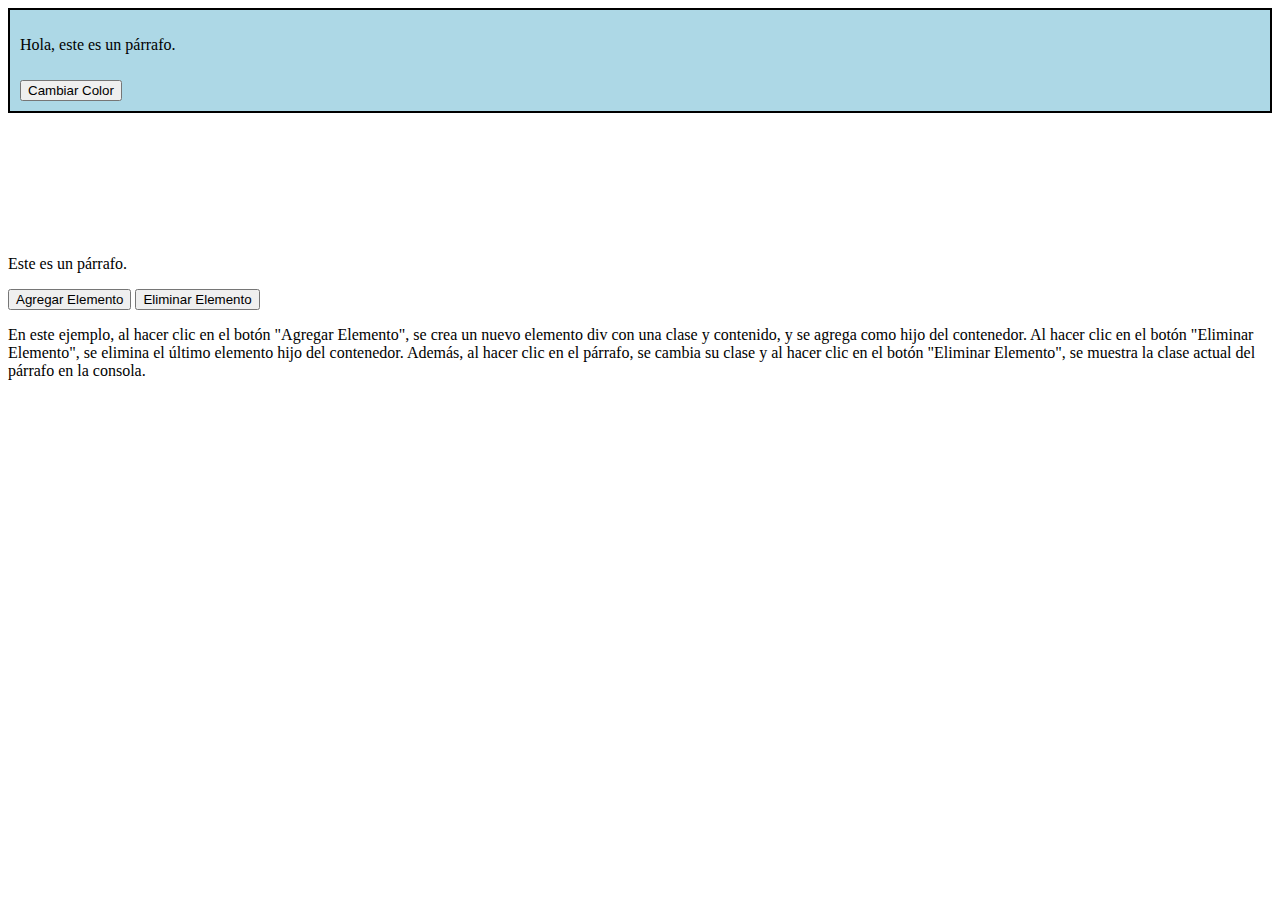
<file: manipulacion.html>
<!DOCTYPE html>
<html lang="en">
<head>
  <meta charset="UTF-8">
  <meta name="viewport" content="width=device-width, initial-scale=1.0">
  <link rel="stylesheet" href="css/img/manipulacion.css">
  <title>Manipulación del DOM</title>
</head>
<body>
  <div id="miDiv" class="miClase">
    <p id="miParrafo">Hola, este es un párrafo.</p>
    <button id="miBoton">Cambiar Color</button>
  </div>
  <br><br><br><br><br><br>
  <br>
  
  <div id="contenedor">
    <p id="miParrafo">Este es un párrafo.</p>
    <button id="agregarBoton">Agregar Elemento</button>
    <button id="eliminarBoton">Eliminar Elemento</button>
  </div>

  <p>En este ejemplo, al hacer clic en el botón "Agregar Elemento", se crea un nuevo elemento div con una clase y contenido, y se agrega como hijo del contenedor. Al hacer clic en el botón "Eliminar Elemento", se elimina el último elemento hijo del contenedor. Además, al hacer clic en el párrafo, se cambia su clase y al hacer clic en el botón "Eliminar Elemento", se muestra la clase actual del párrafo en la consola.</p>

  <script src="js/manipulacion.js"></script>
</body>
</html>
</file>
<file: css/style.css>
:root{
    --primary-font-color1: #ffffff; 
    --primary-font-color2: #007bff;
    --primary-font-color3: red;
}

.navbar-light {
    padding-top: 1rem;
    padding-bottom: 1rem;
    background-color: rgba(0,0,0,.7);
    
}

.navbar-light .container a, .navbar-light .container .collapse .navbar-nav .nav-item .nav-link{
    color: var(--primary-font-color1);
}

.background-main{
    height: 100vh;
    background: linear-gradient(rgba(20,20,20, .5),rgba(20,20,20, .5)),url(./img/644a8acab69c3790517825.png);
    -webkit-clip-path: polygon(0 0, 100% 0, 100% 89%, 51% 100%, 0 89%);
    clip-path: polygon(0 0, 100% 0, 100% 89%, 51% 100%, 0 89%);
}

.background-main, .services-class{
    max-width: 100%;
    background-position: center center;
    background-repeat:  no-repeat;
    background-attachment: fixed;
    background-size:  cover;
    color:var(--primary-font-color1);
}

.background-main h1{
    font-size: 5.5rem;
}

.background-main .main { 
    display: table; 
    width: 100%;
    height: 82vh;
    text-align: center;
    /*
    display: flex; 
    width: 50%; 
    height: 200px; 
    margin: auto; 
    */
} 

.background-main .main .main-title,.background-main .main p { 
    display: table-cell;
    vertical-align: middle;
    /*margin: auto;  Important 
    text-align: center;  */
}

.main-link{
    font-size: 44px;
    color: var(--primary-font-color1);
}
.main-link:hover{
    color:var(--primary-font-color2);
}

.about-us,.services-class{
    margin-top: 3em;
    margin-bottom: 3em; 
}

.line-shape{
    width: 10%;
    height: 2px;
    margin-left: calc(49% - 40px);
    background-color: var(--primary-font-color2);
    margin-top: 17px;
    margin-bottom: 25px;
}

.services-class{
    max-width: 100%;
    height: 78vh;
    background: linear-gradient(rgba(20,20,20, .5),rgba(20,20,20, .5)),url(/mejores-librerias-javascript.jpg);
    background-position: center center;
    background-repeat:  no-repeat;
    background-attachment: fixed;
    background-size:  cover;
    -webkit-clip-path: polygon(0 7%, 100% 0, 100% 96%, 0 100%);
    clip-path: polygon(0 7%, 100% 0, 100% 96%, 0 100%);
}

.services-class .section-heading, .portfolio-title,.contact-us .section-heading{
    font-size: 34px;
    margin-top: 2.5em;
}

.services-class .container .service-box .text-muted{
    color: rgba(255,255,255,.7) !important
}



footer.footer .social-link {
    display: block;
    height: 4rem;
    width: 4rem;
    line-height: 4.3rem;
    font-size: 2.5rem;
    background-color: var(--primary-font-color2);
    -webkit-transition: background-color .15s ease-in-out;
    transition: background-color .15s ease-in-out;
    -webkit-box-shadow: 0 3px 3px 0 rgba(0,0,0,.1);
    box-shadow: 0 3px 3px 0 rgba(0,0,0,.1);
}

footer.footer .social-link:hover{
    background-color: rgba(20,20,20, .5);
}




/* ---Ana--- */
.ana {
    margin-top: 3rem;
    background-color: gray;
    display: flex;
    justify-content: center;
    height: auto;
    margin-bottom: 3rem;
}
.anasintax {
    background-color: rgb(100, 241, 194);
    width: 90%;
    display: grid;
    grid-template-columns: repeat(2,1fr);
    grid-template-rows: repeat(3,1fr);
    column-gap: 5rem;
    row-gap: 3rem;
    margin-top: 5rem;
    margin-bottom: 5rem;
}
.sintaxis {
    grid-column: 1/3;
    margin-top: 3rem;
    margin-left: 15rem;
    margin-right: 15rem;
    height: 40rem;
    
    display: flex;
    justify-content: center;
    flex-direction: column;
    align-items: center;
}
.sintaxis h1 {
    font-size: 4rem;
    font-weight: bolder;
}
.sintaxis, .notacion, .typeof, .concatenacion, .escape{
    background-color: antiquewhite;
    border: 0.3rem solid black;
    border-radius: 1rem;
    padding: 2rem;
    

}
.concatenacion,.escape {
    margin-bottom: 3rem;
}
.notacion h3, .typeof h3, .concatenacion h3, .escape h3 {
    font-size: 2rem;
    font-weight: bold;
   
    margin-bottom: 2rem;
}

.notacion p, .typeof p, .concatenacion p, .escape p {
    font-size: 1.5rem;
}





/* ---Ana- conclucion-- */
</file>
<file: css/img/manipulacion.css>
#miDiv {
    border: 2px solid black;
    padding: 10px;
  }
  
  .miClase {
    background-color: lightblue;
  }
  
  #miBoton {
    margin-top: 10px;
  }

  .nuevoElemento {
    border: 2px solid green;
    padding: 10px;
    margin-top: 10px;
  }
  
  .resaltado {
    color: red;
    font-weight: bold;
  }
</file>
